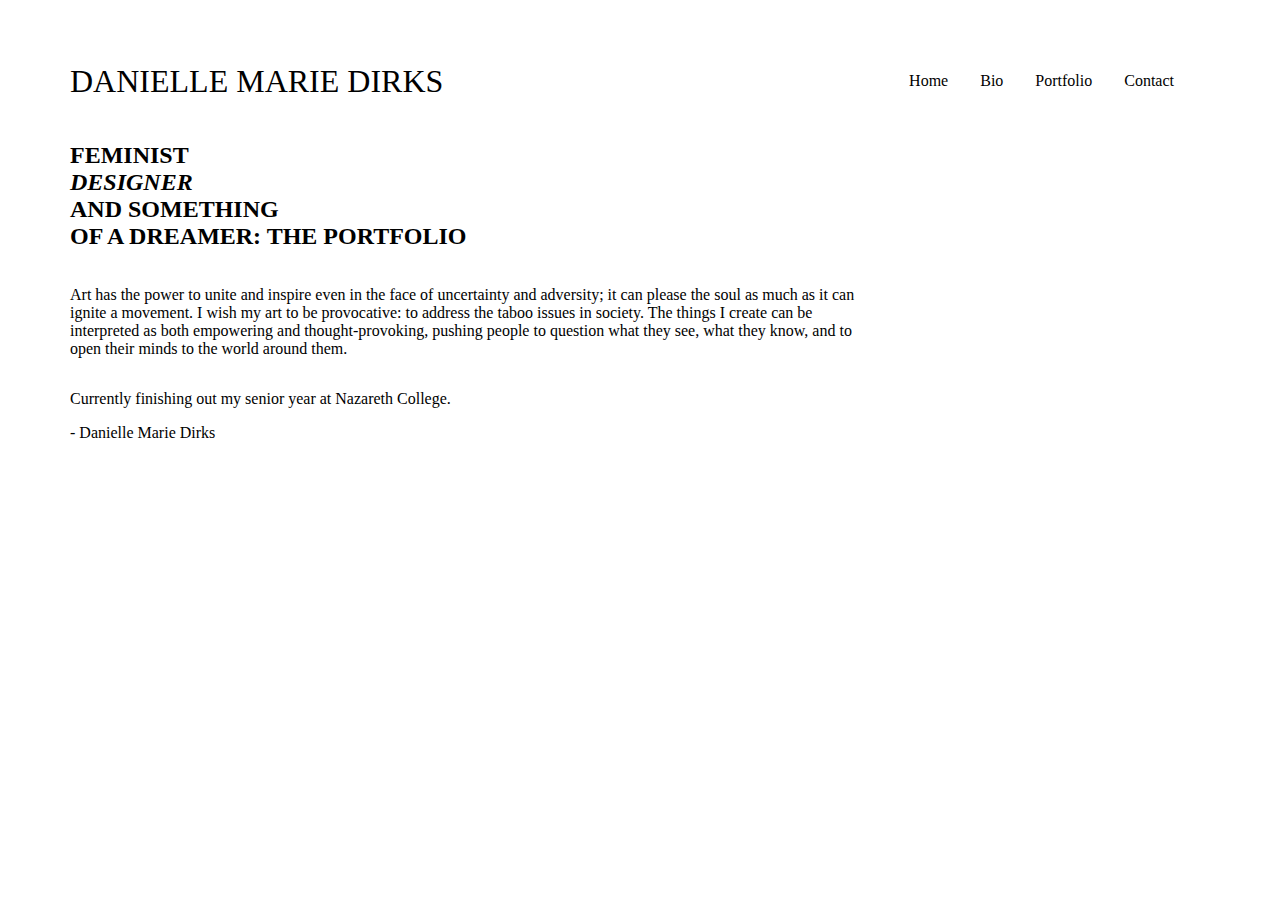
<file: Index.html>
<!DOCTYPE html>
<html lang="en">
    

<head>
    <title>Home - Danielle Dirks</title>
    <meta charset="utf-8">
    <link rel="stylesheet" type="text/css" href="Css/styles.css">
    <style>
        a {
            color: black;
            font-family: baskerville;
        }

        p {
            font-family: baskerville;
        }

        body {
            margin-left: 70px;
            margin-right: 90px;
            margin-top: 40px;
        }
    </style>
</head>

<body>
    <header>
        <a href="Index.html" class="name">DANIELLE MARIE DIRKS</a>
    

            <nav>
                <ul>
                    <li><a href="Index.html">Home</a></li>

                    <li><a href="Biography.html">Bio</a></li>

                    <li><a href="Portfolio.html">Portfolio</a></li>

                    <li><a href="Contact.html">Contact</a></li>

                </ul>
            </nav>
     
    </header>

    <main>
        <div class="container">
            <h2><strong>FEMINIST</strong><br><i>DESIGNER</i><br>AND SOMETHING<br>OF A DREAMER: THE PORTFOLIO</h2>
        </div>
        <div class="container">
        <p>Art has the power to unite and inspire even in the face of uncertainty and adversity; it can please the soul as much as it can ignite a movement. I wish my art to be provocative: to address the taboo issues in society. The things I create can be interpreted as both empowering and thought-provoking, pushing people to question what they see, what they know, and to open their minds to the world around them.</p></div>
        <p>Currently finishing out my senior year at Nazareth College.</p>
        <p id="signature">- Danielle Marie Dirks</p>

    </main>
</body>
<footer>
</footer>
</html>
</file>
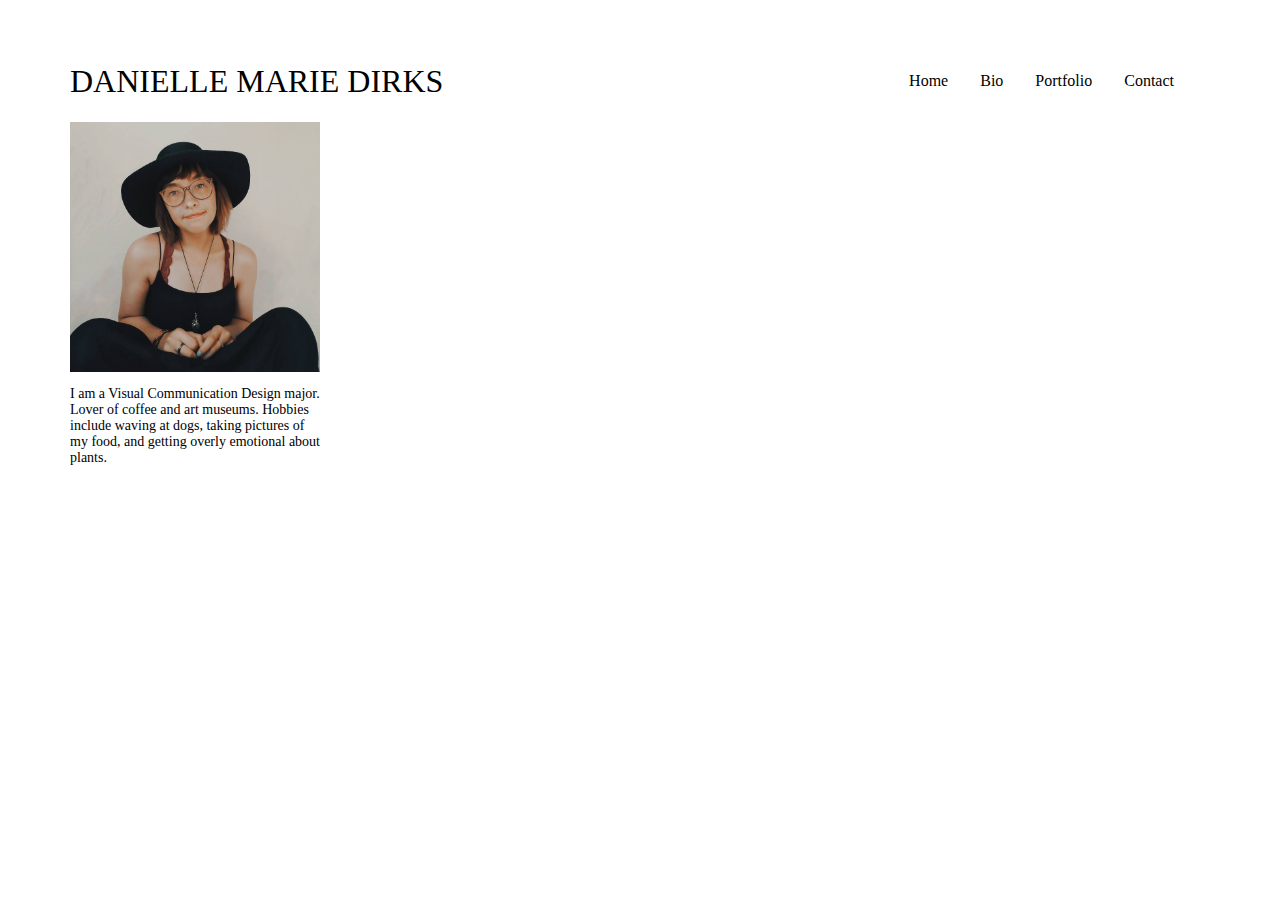
<file: Biography.html>
<!DOCTYPE html>
<html lang="en">
    

<head>
    <title>Bio - Danielle Dirks</title>
    <meta charset="utf-8">
    <link rel="stylesheet" type="text/css" href="Css/styles.css">
    <style>
        a {
            color: black;
            font-family: baskerville;
        }

        p {
            font-family: baskerville;
        }

        body {
            margin-left: 70px;
            margin-right: 90px;
            margin-top: 40px;
        }

        div {
            margin-right: 90px;
        }
    </style>
</head>

<body>
    <header>
        <a href="Index.html" class="name">DANIELLE MARIE DIRKS</a>

        <nav>
            <ul>
                <li><a href="Index.html">Home</a></li>

                <li><a href="Biography.html">Bio</a></li>

                <li><a href="Portfolio.html">Portfolio</a></li>

                <li><a href="Contact.html">Contact</a></li>

            </ul>
        </nav>
    </header>
    <main>
        <div class="borderstyle">

            <img id="bioimage" src="Images/39253361_1909764832413034_8983589497392332800_o.jpg" alt="Typography Diptych Part 1" height="250">

            <p id="bio">I am a Visual Communication Design major. Lover of coffee and art museums. Hobbies include waving at dogs, taking pictures of my food, and getting overly emotional about plants.</p>

        </div>
    </main>
</body>
<footer>
</footer>
</html>
</file>
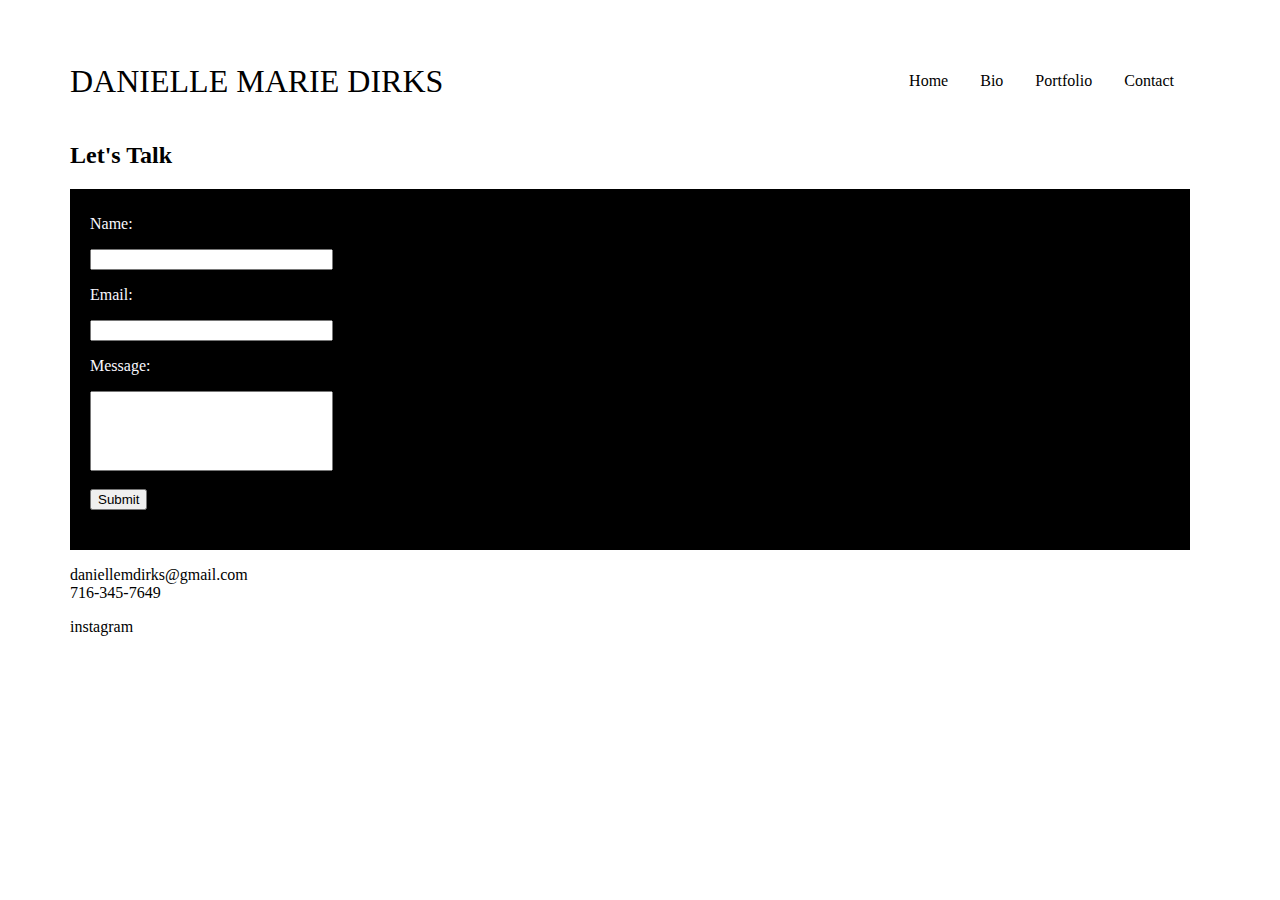
<file: Contact.html>
<!DOCTYPE html>
<html lang="en">
    

<head>
    <title>Contact - Danielle Dirks</title>
    <meta charset="utf-8">
    <link rel="stylesheet" type="text/css" href="Css/styles.css">
    <style>
        a {
            color: black;
            font-family: baskerville;
        }

        p {
            font-family: baskerville;
        }

        body {
            margin-left: 70px;
            margin-right: 90px;
            margin-top: 40px;
        }
    </style>
</head>

<body>
    <header>
            <a href="Index.html" class="name">DANIELLE MARIE DIRKS</a>

                <nav>
                <ul>
                    <li><a href="Index.html">Home</a></li>

                    <li><a href="Biography.html">Bio</a></li>

                    <li><a href="Portfolio.html">Portfolio</a></li>
                    
                    <li><a href="Contact.html">Contact</a></li>

                </ul>
            </nav>
    </header>
    <main>
        <div class="container"><h2>Let's Talk</h2></div>
    <div class="contactdiv">
        <form>
            <p>Name:</p>
            <input type="text" name="name" style="padding-right: 60px">
            <p>Email:</p>
            <input type="text" name="email" style="padding-right: 60px">
            <p>Message:</p>
            <input type="text" name="message" style="padding-right: 60px; padding-bottom: 60px"><br>
            <br />
            <input type="submit" value="Submit">

        </form>
    </div>

    <p>daniellemdirks@gmail.com<br>716-345-7649</p>
    <a href="https://www.instagram.com/thehazelspots/" target="_blank">instagram</a>
    </main>
</body>
    <footer>
    </footer>
</html>
</file>
<file: Css/styles.css>
* {
    box-sizing: border-box;
    margin: 2;
}

div img {
    opacity: 1;
    transition: transform 0.5s, opacity 0.5s;
}

.portfolio img:hover {
    opacity: 0.4;
    transform: scale(1.05);
}

a:hover {
    color: darkgray ;
}

a {
    /*    /*/
    transition: background-color.3s, color .3s;
    text-decoration: none;
    justify-content: flex-end;
}

.container {
    display: flex;
    flex-direction: row;
}

.container p{
    width: 800px;
}

.contactdiv {
    display: flex;
    /*    width: 500px;*/
    background-color: #000000;
    padding-left: 20px;
    padding-top: 10px;
    padding-bottom: 40px;
    color: ghostwhite;
}

main {
    justify-content: center;
}

.name {
/*
    justify-content: flex-start;
    align-items: baseline;
*/
    min-width: 380px;
    font-size: 32px;
    font-family: serif;
    text-decoration-style: none;
}

.borderstyle {
    display: flex;
    flex-direction: column;
    width: 250px;  
    justify-content: center;
    /*    justify-content: flex-start;*/
/*    border: 2px solid #000000;*/
/*
    width: auto;
    height: 270px;
*/
}

#bioimage {
/*
    margin-left: 10px;
    margin-top: 10px;
*/
    min-width: 250px;
/*    height: auto;*/
/*    display: flex;*/
/*    flex-wrap: wrap;*/
}

#bio {
    width: 250px;
    font-family: serif;
    font-size: 14px
}

*html {
    font-family: baskerville;
}

p #signature {
    font-family: cursive;
}

header {
    display: flex;
    align-items: center;
}

header nav {
    flex: 1;
}

header nav ul {
    display: flex;
   justify-content: flex-end;
}

header nav li {
    padding: 1em;
    list-style-type: none;
}

@media screen and (max-width: 40rem) {
    nav,
    div,
    .container,
    main,
    footer {
        flex-direction: column;
    }
    header {
        flex-direction: column;
    justify-content: center;}
}
</file>
